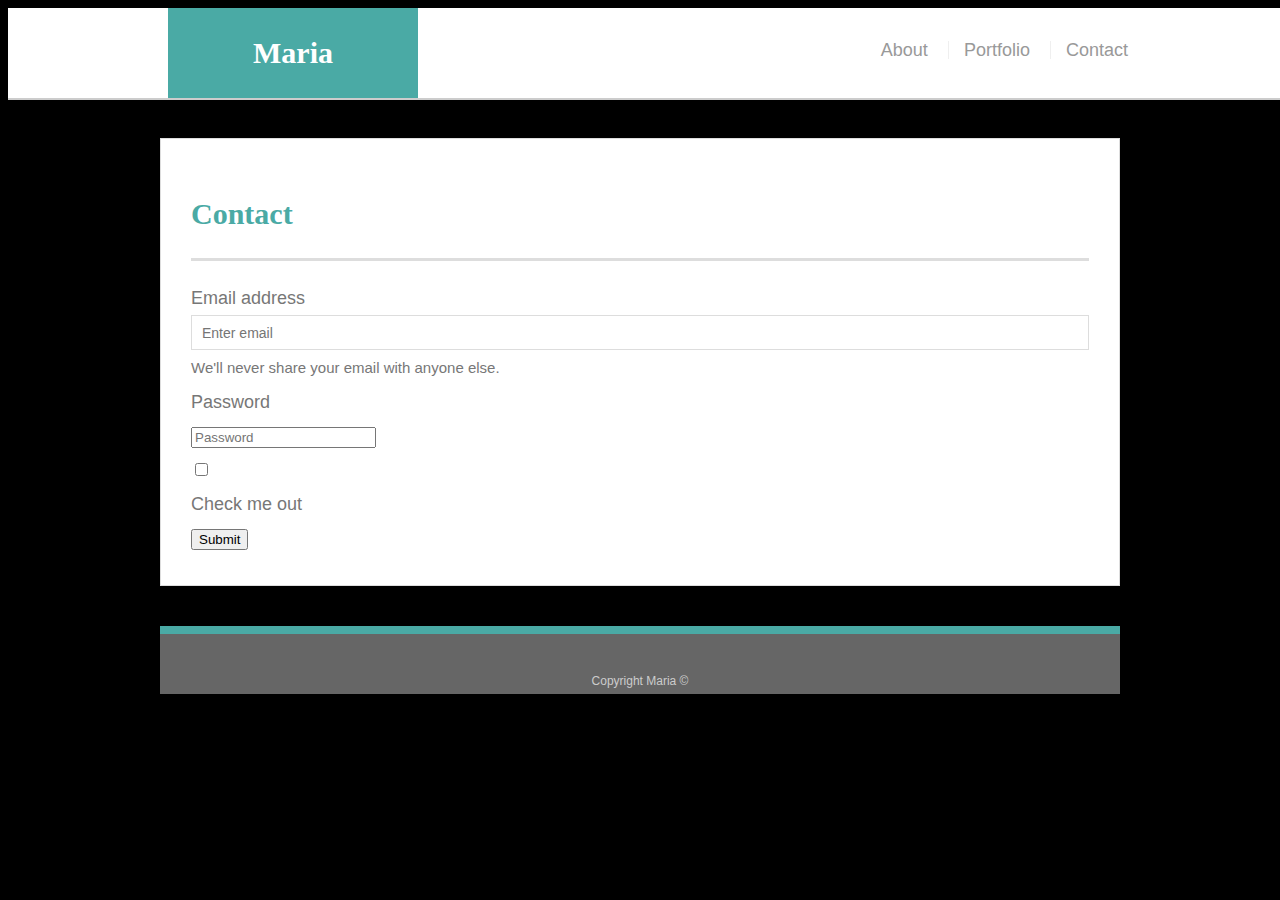
<file: contact.html>
<!doctype html>
<html lang="en-us">

<head>
  <meta charset="UTF-8">
  <title>Hover Styling</title>
  <meta name="viewport" content="width=device-width, initial-scale=1">
  <link rel="stylesheet" type="text/css" href="style.css">
  <link rel="stylesheet" type="text/css" media="screen" href="Mediaqueries.css" />
</head>

<body>

  <header id="masthead">
    <div class="container">
      <a href="#" id="logo">Maria</a>
      <nav>
        <a href="#">About</a>
        <a href="#">Portfolio</a>
        <a href="#">Contact</a>
      </nav>
    </div>
  </header>

  <div id="main-container" class="container">
    <section class="main-section">
      <h1>Contact</h1>

       <!-- Bootstrap below -->

      <form>
        <div class="form-group">
          <label for="exampleInputEmail1">Email address</label>
          <input type="email" class="form-control" id="exampleInputEmail1" aria-describedby="emailHelp" placeholder="Enter email">
          <small id="emailHelp" class="form-text text-muted">We'll never share your email with anyone else.</small>
        </div>
        <div class="form-group">
          <label for="exampleInputPassword1">Password</label>
          <input type="password" class="form-control" id="exampleInputPassword1" placeholder="Password">
        </div>
        <div class="form-group form-check">
          <input type="checkbox" class="form-check-input" id="exampleCheck1">
          <label class="form-check-label" for="exampleCheck1">Check me out</label>
        </div>
        <button type="submit" class="btn btn-primary">Submit</button>
      </form>
<!-- Bootstrap end -->

    </section>




  <footer>
    <div class="container">
      Copyright Maria &copy;
    </div>
  </footer>
</body>

</html>
</file>
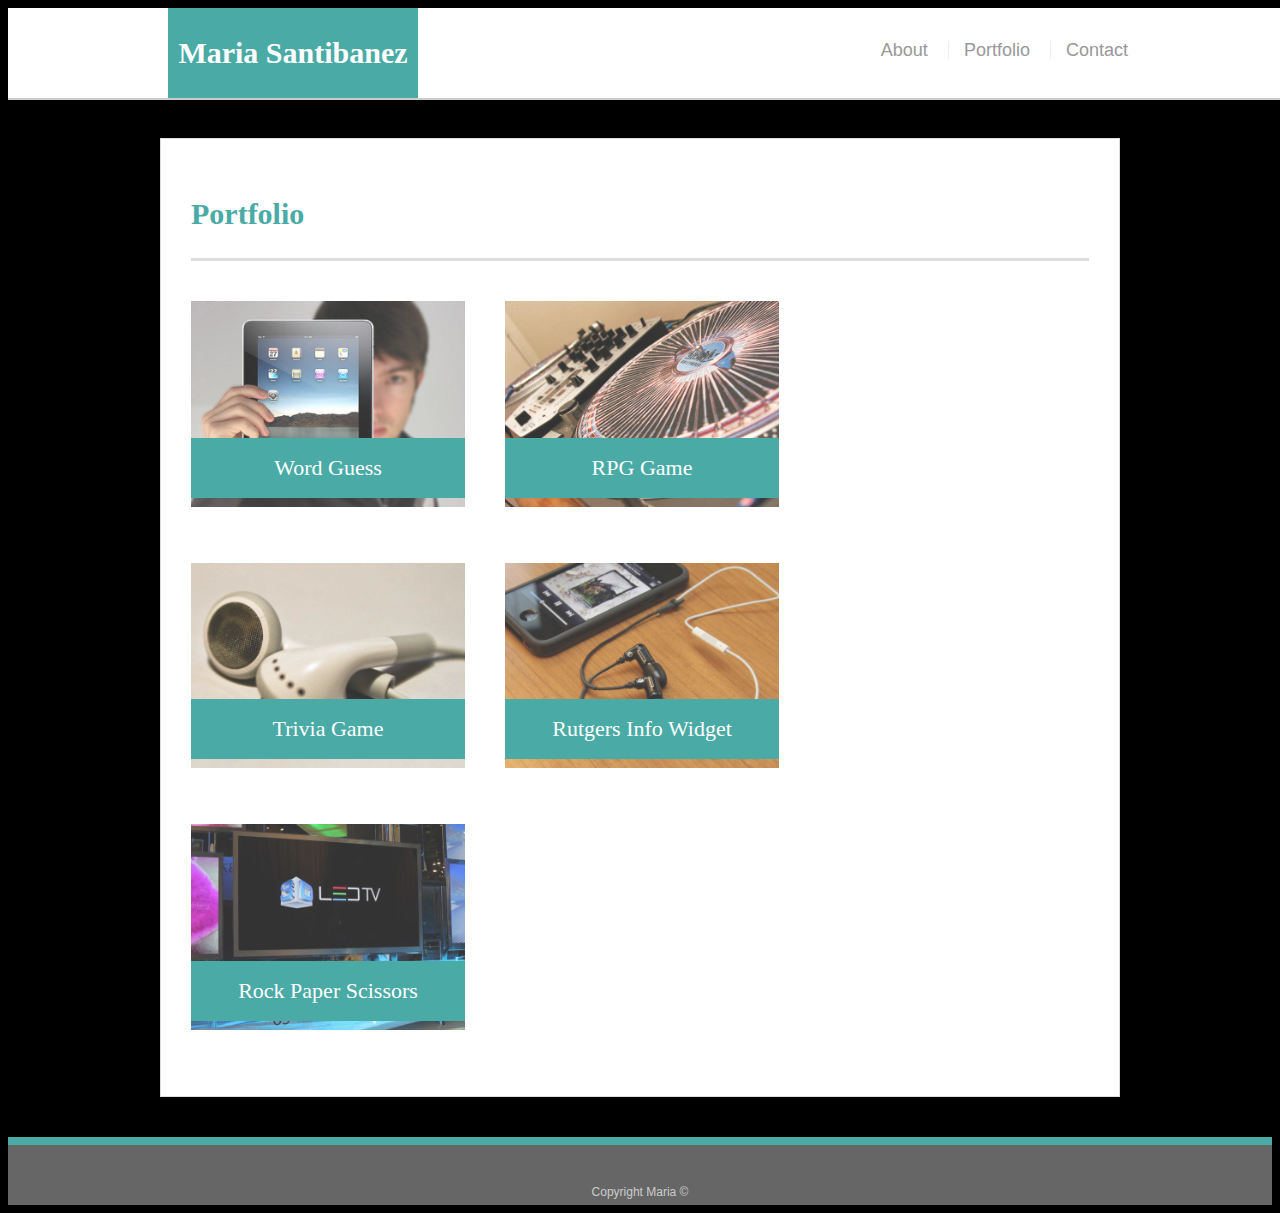
<file: portfolio.html>
<!doctype html>
<html lang="en-us">

<head>
  <meta charset="UTF-8">
  <title>Portfolio | Maria </title>
  <meta name="viewport" content="width=device-width, initial-scale=1">
  <link rel="stylesheet" type="text/css" href="style.css">
  <link rel="stylesheet" type="text/css" href="Mediaqueries.css">
</head>

<body>

  <header id="masthead">
    <div class="container">
      <a href="index.html" id="logo">Maria Santibanez</a>
      <nav>
        <a href="index.html">About</a>
        <a href="portfolio.html">Portfolio</a>
        <a href="contact.html">Contact</a>
      </nav>
    </div>
  </header>

  <div id="main-container" class="container">
    <section class="main-section">
      <h1>Portfolio</h1>

      <div class="work">
        <img src="assets/hangman.jpg" alt="Hangman">

        <h3>Word Guess</h3>
      </div>
      <div class="work">
        <img src="assets/rpg.jpg" alt="RPG Game">

        <h3>RPG Game</h3>
      </div>
      <div class="work">
        <img src="assets/Headphones.jpg" alt="Trivia Game">

        <h3>Trivia Game</h3>
      </div>
      <div class="work">
        <img src="assets/iphone.jpg" alt="Rutgers Info Widget">

        <h3>Rutgers Info Widget</h3>
      </div>
      <div class="work">
        <img src="assets/ledtv.jpg" alt="Rock Paper Scissors">

        <h3>Rock Paper Scissors</h3>
      </div>

    </section>

  </div>

  <footer>
    <div class="container">
      Copyright Maria &copy;
    </div>
  </footer>
</body>

</html>
</file>
<file: style.css>
body {
    font-family: Arial, "Helvetica Neue", Helvetica, sans-serif;
    font-size: 18px;
    line-height: 34px;
    color: #777777;
    background:black;
  }
  
  * {
    box-sizing: border-box;
  }
  
  /* general */
  
  .container {
    width: 100%;
    max-width: 960px;
    margin: 0 auto;
    clear: both;
  }
  
  h1,
  h2,
  h3,
  p {
    margin-bottom: 20px;
  }
  
  p:last-child {
    margin-bottom: 0;
  }
  
  h1,
  h2,
  h3 {
    font-family: Georgia, Times, "Times New Roman", serif;
    font-weight: 700;
    color: #4aaaa5;
  }
  
  h1 {
    padding-bottom: 20px;
    font-size: 30px;
    line-height: 49px;
    border-bottom: 3px solid #dddddd;
  }
  
  h2,
  h3 {
    font-size: 22px;
  }
  
  /* header */
  
  #masthead {
    position: fixed;
    z-index: 99;
    width: 100%;
    margin: 0 0 30px;
    overflow: auto;
    color: #ffffff;
    background: #ffffff;
    border-bottom: 2px solid #cccccc;
  }
  
  #logo {
    float: left;
    width: 250px;
    height: 90px;
    font-family: Georgia, Times, "Times New Roman", serif;
    font-size: 30px;
    font-weight: 700;
    line-height: 90px;
    color: #ffffff;
    text-align: center;
    text-decoration: none;
    background: #4aaaa5;
  }
  
  nav {
    float: right;
    margin-top: 25px;
  }
  
  nav a {
    display: inline-block;
    padding-left: 15px;
    margin-left: 15px;
    line-height: 18px;
    color: #999;
    text-decoration: none;
    border-left: 1px solid #efefef;
  }
  
  nav a:first-child {
    border-left: 0 none;
  }


  .social {
    width: 62px;
    height: 62px;
    margin-top: 8px;
    margin-right: 5px;
}

.social:last-child {
    margin-right: 0;
}


.sidebar {
  background: #fff;
  padding: 30px;
  width: 100%;
  max-width: 270px;
  float: right;
  border: 1px solid #ddd;
  margin-bottom: 20px;
}

h3, .sidebar, h2 {
  border-bottom: 2px solid #eee;
  padding-bottom: 20px;
  margin-bottom: 15px;
  line-height: 22px;
}
  /* footer */
  
  footer {
    padding: 30px 0;
    clear: both;
    font-size: 12px;
    color: #ffffff;
    color: #cccccc;
    text-align: center;
    background: #666666;
    border-top: 8px solid #4aaaa5;
    height: 50px;
  }
  
  h3, h2 {
    padding-bottom: 20px;
    margin-bottom: 15px;
    line-height: 22px;
    border-bottom: 2px solid #eeeeee;
  }
  
  /* main */
  
  #main-container {
    padding-top: 130px;
    min-height: calc(100vh - 70px);
      max-width: 960px;
  }
  
  .main-section {
    float: left;
    width: 100%;
    max-width: 960px;
    padding: 30px;
    margin: 0 0 40px;
    background: #ffffff;
    border: 1px solid #dddddd;
  }
  
  /* portfolio page */
  
  .work {
    position: relative;
    float: left;
    width: 274px;
    margin: 20px 0 25px;
    overflow: auto;
  }
  
  .work:nth-child(even) {
    margin-right: 40px;
  }
  
  .work img {
    width: 100%;
    border: 0 none;
    opacity: 0.8;
  }
  
  .work h3 {
    position: absolute;
    bottom: 20px;
    width: 100%;
    padding: 15px;
    margin-bottom: 0;
    font-weight: 300;
    line-height: 30px;
    color: #ffffff;
    text-align: center;
    background: #4aaaa5;
    border-bottom: 0;
  }
  
  .auth-image {
    float: left;
    width: 200px;
    height: auto;
    margin-top: 10px;
    margin-right: 25px;
  }
  
  /* contact page */
  
  #contact-form ul {
    margin-bottom: 20px;
  }
  
  #contact-form li {
    margin-bottom: 10px;
  }
  
  label,
  input[type=text],
  input[type=email],
  textarea {
    display: block;
    width: 100%;
  }
  
  input[type=text],
  input[type=email],
  textarea {
    height: 35px;
    padding: 0 10px;
    font-size: 14px;
    border: 1px solid #dddddd;
  }
  
  textarea {
    height: 200px;
  }
  
  input[type=submit] {
    padding: 10px 30px;
    font-size: 18px;
    color: #ffffff;
    cursor: pointer;
    background: #4aaaa5;
    border: 0 none;
  }
</file>
<file: Mediaqueries.css>
@media only screen and (max-width: 768px) {
 nav {
     padding-right:20px
 }
 #logo {
 margin-left:10px;

 }

}

@media only screen and (max-width: 640px) {

    #main-container {
        display: flex;
        flex-wrap: wrap;
    }
    #logo {
width: 100%;
    }
    nav  {
        /* display: flex;
        justify-content: center;
        display: inline; */
        float: left;
        padding-left: 150px;
        
    }
footer {
    width: 100%;
}
}
</file>
